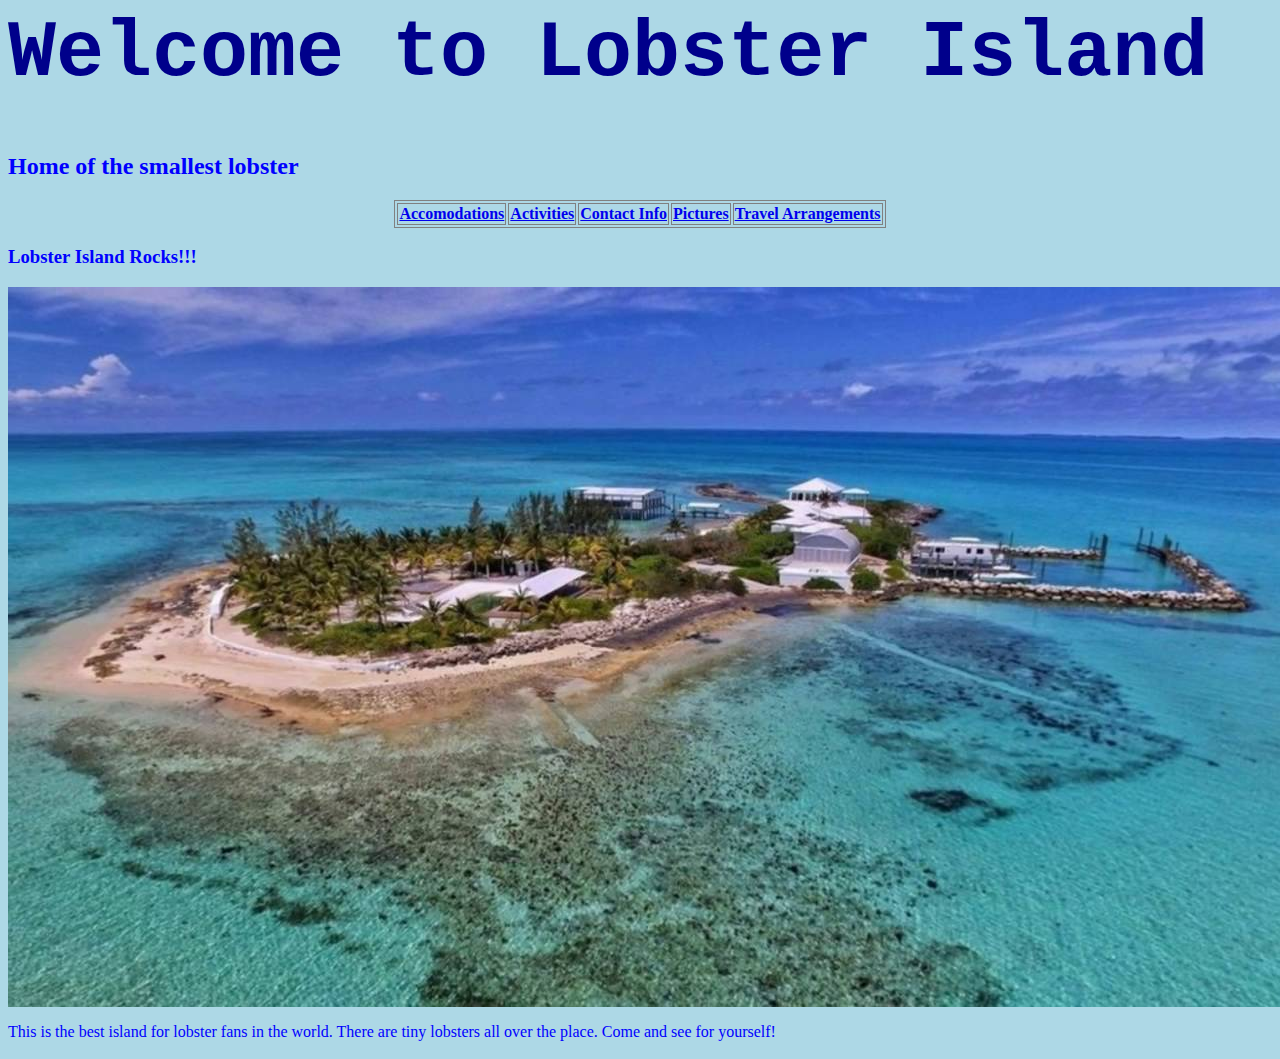
<file: index.html>
<DOCTYPE! html>
  <html>
    <head>
      <title>Lobster Island</title>
      <link href="css/styles.css" rel="stylesheet" type="text/css">


    </head>


    <body>
      <h1>Welcome to Lobster Island</h1>
      <h2>Home of the smallest lobster</h2>
      <table align="center">
        <tr>
          <th><a href="accomodations.html">Accomodations</th>
          <th><a href="activities.html">Activities</th>
          <th><a href="contact-information.html">Contact Info</th>
          <th><a href="pictures.html">Pictures</th>
          <th><a href="travel-arrangements.html">Travel Arrangements</th>
        </tr>
      </table>
      <h3>Lobster Island Rocks!!!</h3>
      <img src="pics/lobster-island.jpg" alt="picture of island">
      <p>This is the best island for lobster fans in the world. There are tiny lobsters all over the place. Come and see for yourself!
      </p>
    </body>


  </html>
</file>
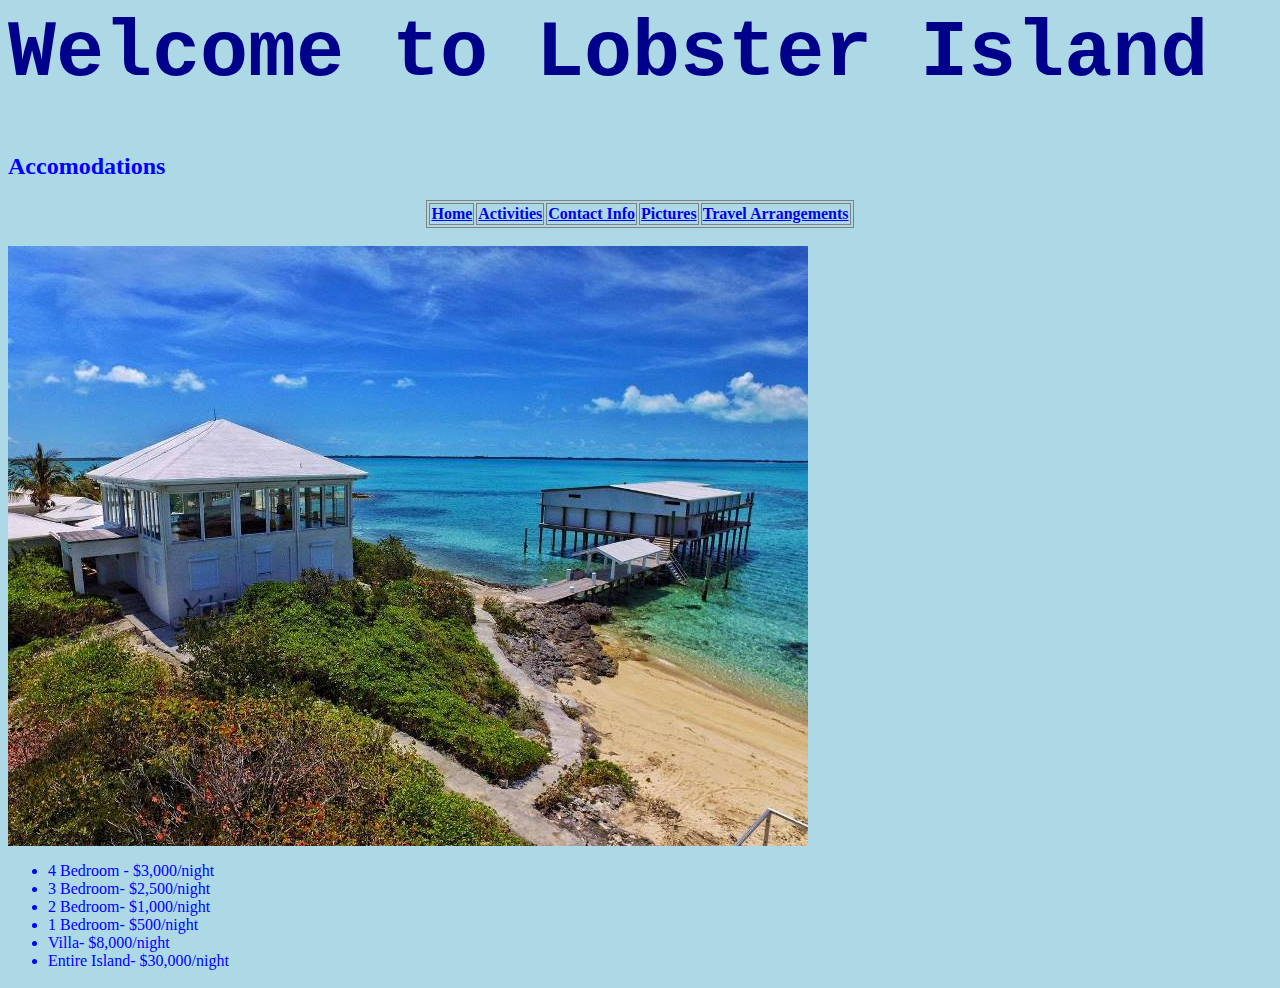
<file: accomodations.html>
<DOCTYPE! html>
  <html>
    <head>
      <title>Lobster Island</title>
      <link href="css/styles.css" rel="stylesheet" type="text/css">


    </head>


    <body>
      <h1>Welcome to Lobster Island</h1>
      <h2>Accomodations</h2>
      <table align="center">
        <tr>
          <th><a href="index.html">Home</th>
          <th><a href="activities.html">Activities</th>
          <th><a href="contact-information.html">Contact Info</th>
          <th><a href="pictures.html">Pictures</th>
          <th><a href="travel-arrangements.html">Travel Arrangements</th>
        </tr>
      </table>
      <h3></h3>
      <img src="pics/accomodations.jpg" alt="accomadation">
      <p>
        <ul>
          <li>4 Bedroom - $3,000/night</li>
          <li>3 Bedroom- $2,500/night</li>
          <li>2 Bedroom- $1,000/night</li>
          <li>1 Bedroom- $500/night</li>
          <li>Villa- $8,000/night</li>
          <li>Entire Island- $30,000/night</li>

        </ul>

      </p>
    </body>


  </html>
</file>
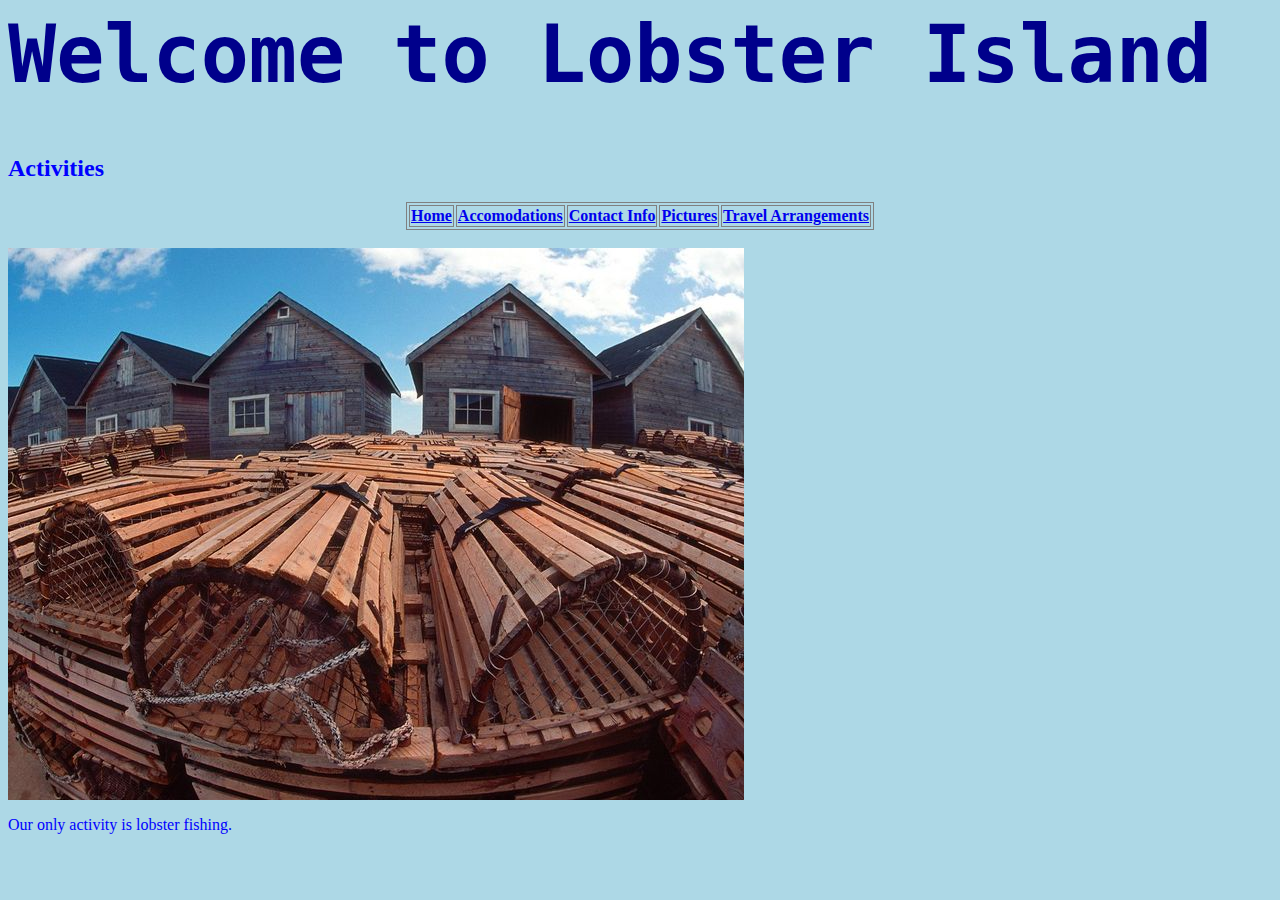
<file: activities.html>
<DOCTYPE! html>
  <html>
    <head>
      <title>Lobster Island</title>
      <link href="css/styles.css" rel="stylesheet" type="text/css">


    </head>


    <body>
      <h1>Welcome to Lobster Island</h1>
      <h2>Activities</h2>
      <table align="center">
        <tr>
          <th><a href="index.html">Home</th>
          <th><a href="accomodations.html">Accomodations</th>
          <th><a href="contact-information.html">Contact Info</th>
          <th><a href="pictures.html">Pictures</th>
          <th><a href="travel-arrangements.html">Travel Arrangements</th>
        </tr>
      </table>
      <h3></h3>
      <img src="pics/fishing.jpg" alt="picture of fishing">
      <p>Our only activity is lobster fishing.
      </p>
    </body>


  </html>
</file>
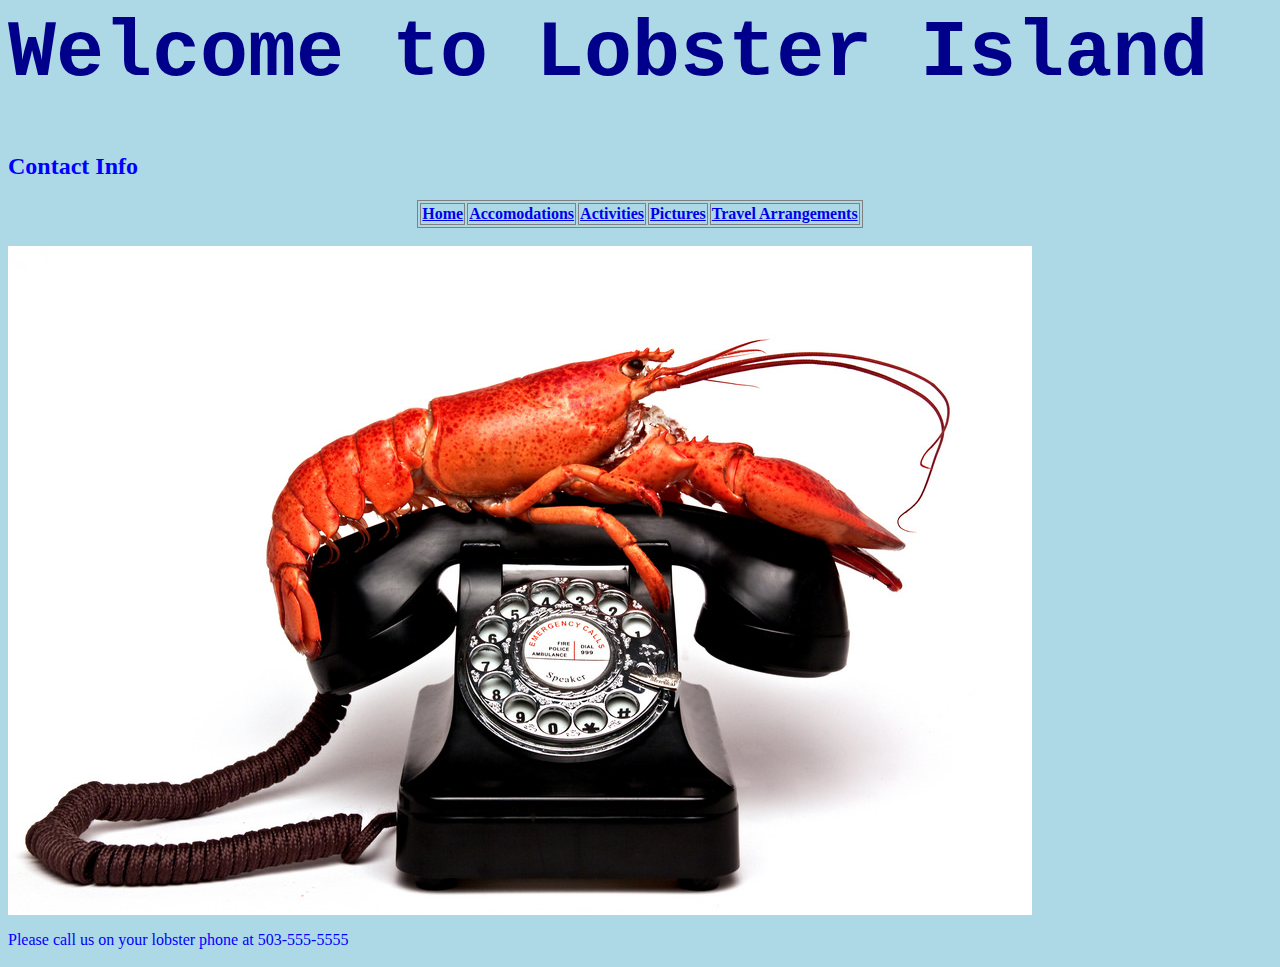
<file: contact-information.html>
<DOCTYPE! html>
  <html>
    <head>
      <title>Lobster Island</title>
      <link href="css/styles.css" rel="stylesheet" type="text/css">


    </head>


    <body>
      <h1>Welcome to Lobster Island</h1>
      <h2>Contact Info</h2>
      <table align="center">
        <tr>
          <th><a href="index.html">Home</th>
          <th><a href="accomodations.html">Accomodations</th>
          <th><a href="activities.html">Activities</th>
          <th><a href="pictures.html">Pictures</th>
          <th><a href="travel-arrangements.html">Travel Arrangements</th>
        </tr>
      </table>
      <h3></h3>
      <img src="pics/phone.jpg" alt="lobster phone">
      <p>Please call us on your lobster phone at 503-555-5555</p>
    </body>


  </html>
</file>
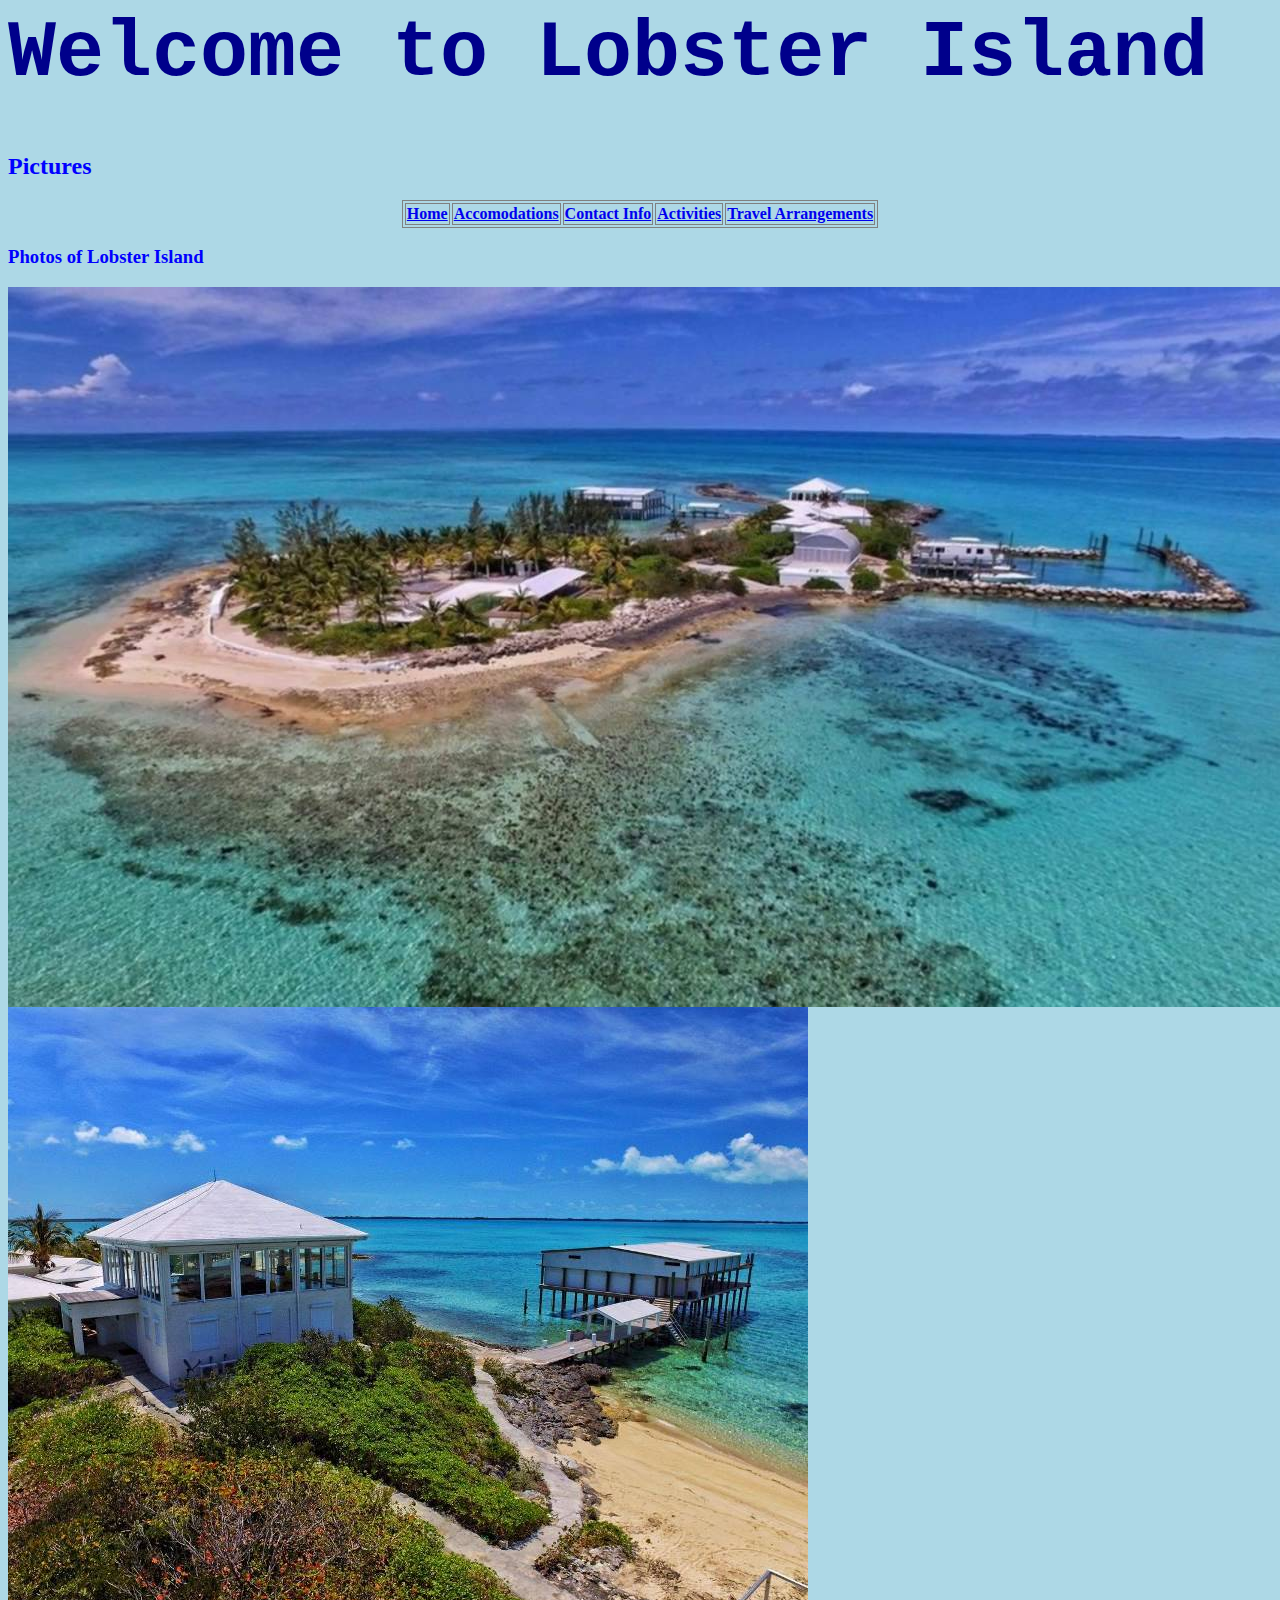
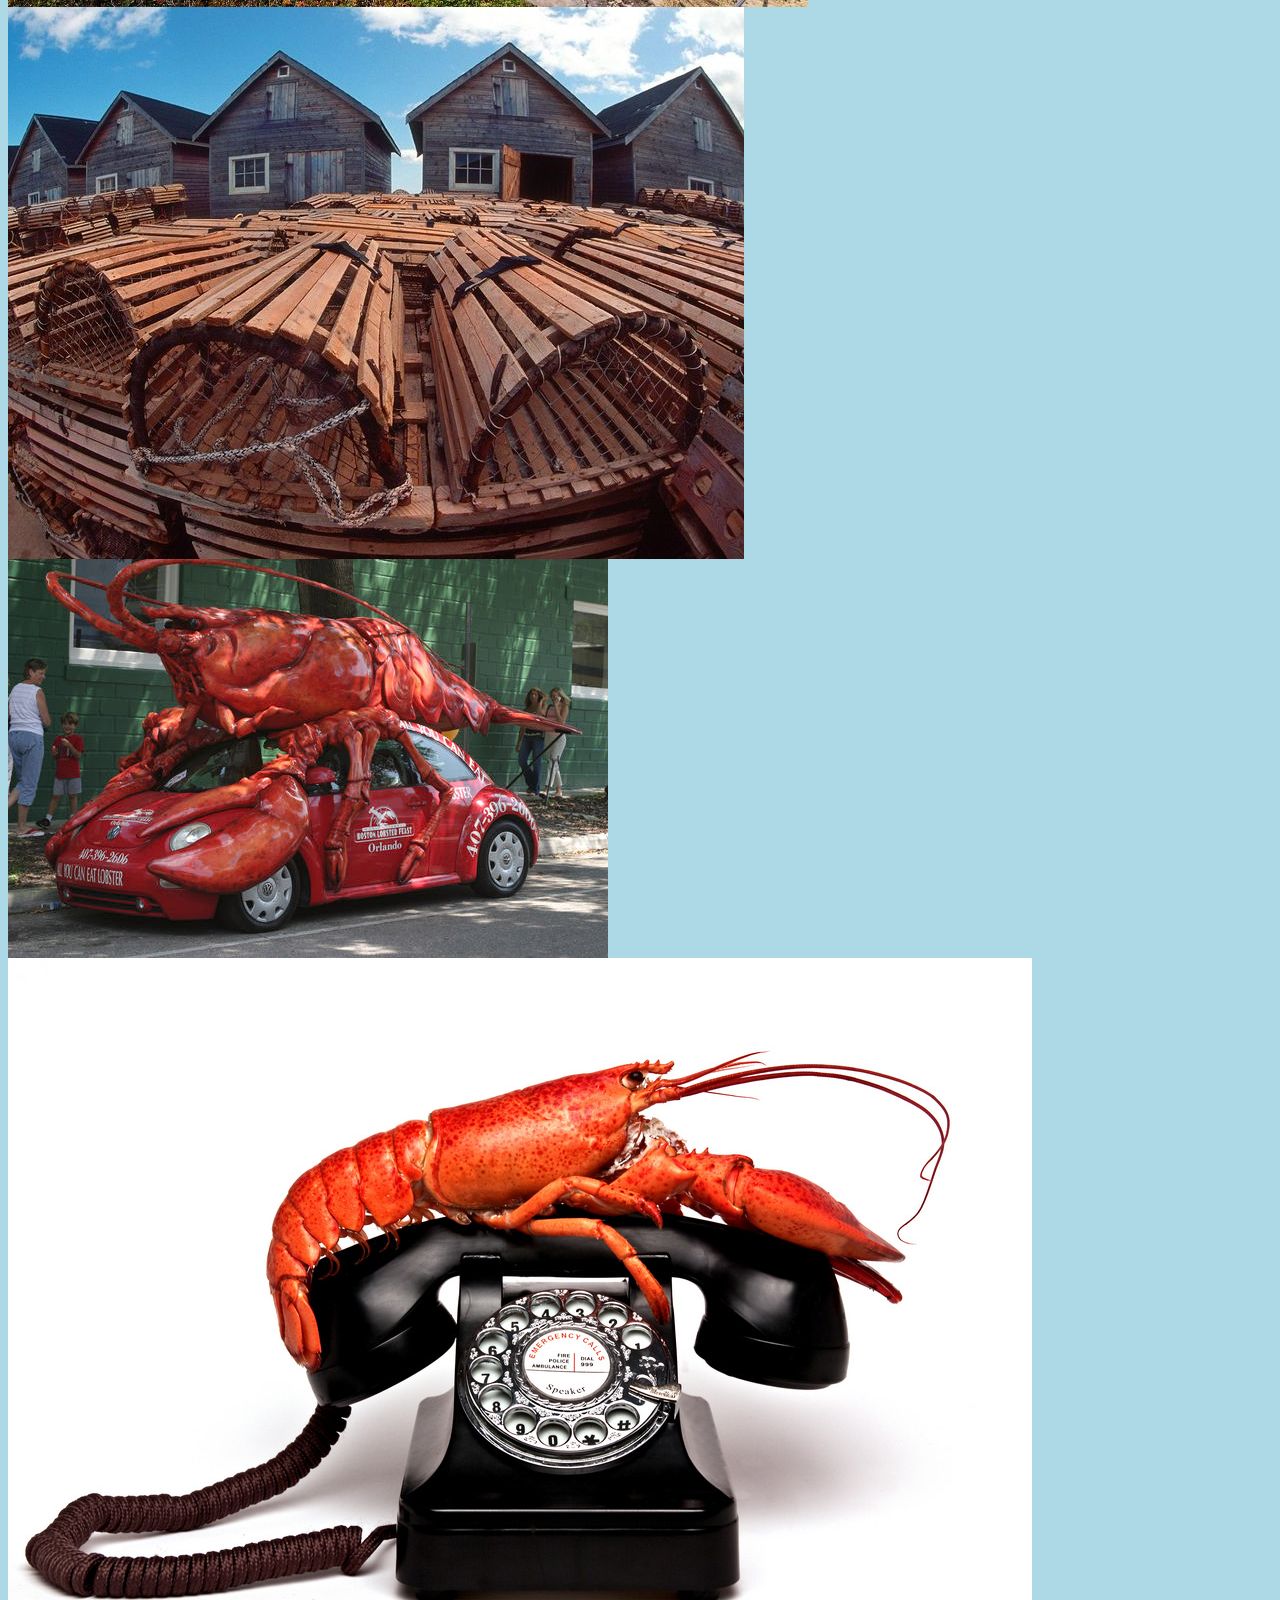
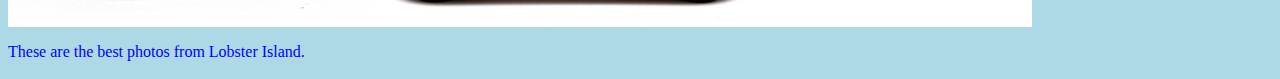
<file: pictures.html>
<DOCTYPE! html>
  <html>
    <head>
      <title>Lobster Island</title>
      <link href="css/styles.css" rel="stylesheet" type="text/css">


    </head>


    <body>
      <h1>Welcome to Lobster Island</h1>
      <h2>Pictures</h2>
      <table align="center">
        <tr>
          <th><a href="index.html">Home</th>
          <th><a href="accomodations.html">Accomodations</th>
          <th><a href="contact-information.html">Contact Info</th>
          <th><a href="activities.html">Activities</th>
          <th><a href="travel-arrangements.html">Travel Arrangements</th>
        </tr>
      </table>
      <h3>Photos of Lobster Island</h3>
      <img src="pics/lobster-island.jpg" alt="picture of island">
      <img src="pics/accomodations.jpg" alt="accomadation">
      <img src="pics/fishing.jpg" alt="picture of fishing">
      <img src="pics/lobster-car.jpg" alt="lobster car">
      <img src="pics/phone.jpg" alt="lobster phone">
      <p>These are the best photos from Lobster Island.
      </p>
    </body>


  </html>
</file>
<file: css/styles.css>
table, th, td {
  border: 0.5px solid gray;
}

body {
  color: blue;
  background-color: lightblue;
  text-align: left;
}
h1 {
  color: darkblue;
  font-size: 80px;
  font-family: monospace;

}
</file>
